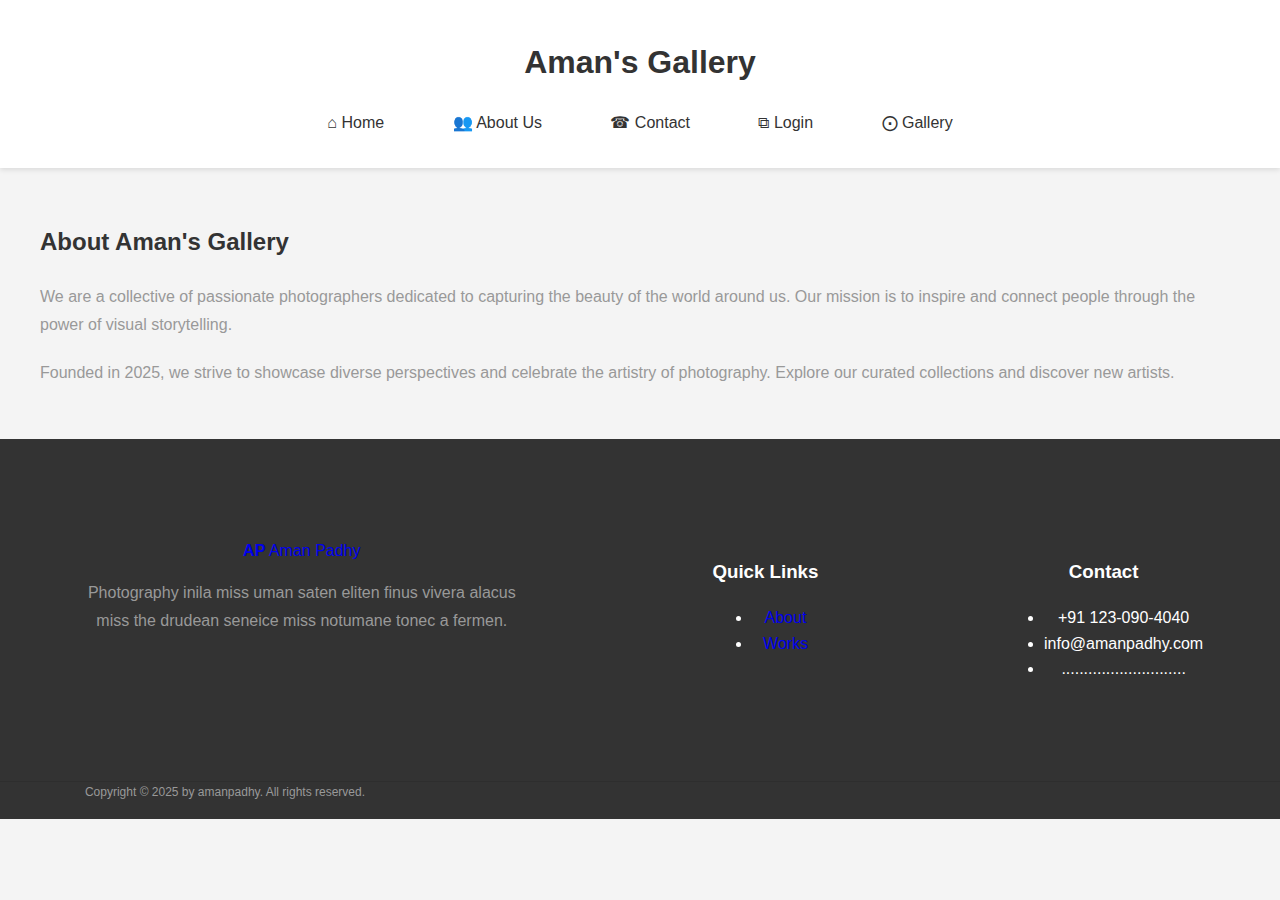
<file: about.html>
<!DOCTYPE html>
<html lang="en">
<head>
    <meta charset="UTF-8">
    <meta name="viewport" content="width=device-width, initial-scale=1.0">
    <title>About Us</title>
    <link rel="stylesheet" href="style.css">
</head>
<body>
    <header>
        <h1>Aman's Gallery</h1>
        <nav>
            <ul>
                <li><a href="index.html">&#8962 Home</a></li>
                <li><a href="about.html">&#128101 About Us</a></li>
                <li><a href="contact.html">&#9742 Contact</a></li>
                <li><a href="login.html"> &#10697 Login</a></li>
                 <li><a href="gallery.html">&#10752 Gallery</a></li> 
            </ul>
        </nav>
    </header>

    <main>
        <section class="about-us">
            <h2>About Aman's Gallery</h2>
            <p>We are a collective of passionate photographers dedicated to capturing the beauty of the world around us.  Our mission is to inspire and connect people through the power of visual storytelling.</p>
            <p>Founded in 2025, we strive to showcase diverse perspectives and celebrate the artistry of photography.  Explore our curated collections and discover new artists.</p>
        </section>
    </main>
    <footer class="footer">
        <div class="second-footer">
            <div class="container">
                <div class="box">
                    <div class="logo-wrapper">
                        <a class="logo" href="index.html" style="text-decoration:none ; "> <strong>AP</strong> Aman Padhy</a>
                    </div>
                    <div class="text">
                        <p>Photography inila miss uman saten eliten finus vivera alacus miss the drudean seneice
                            miss notumane tonec a fermen.</p>
                    </div>
                </div>
                <div class="box">
                    <h3 class="title">Quick Links</h3>
                    <ul>
                        <li><a href="about.html" style="text-decoration:none ;">About</a></li>
                        <li><a href="gallery.html" style="text-decoration:none ;">Works</a></li>
                    </ul>
                </div>

                <div class="box">
                    <h3 class="title">Contact</h3>
                    <ul>
                        <li>
                            <i class="fa fa-phone"></i>
                            <span>
                                +91 123-090-4040
                            </span>
                        </li>
                        <li>
                            <i class="fa fa-at"></i>
                            <span>
                                info@amanpadhy.com
                            </span>
                        </li>
                        <li>
                            <span>
                               ............................
                            </span>
                        </li>
                    </ul>
                </div>

            </div>
        </div>

        <div class=" copyright">
            <div class="box">
                <p class="">Copyright © 2025 by amanpadhy. All rights reserved.</p>
            </div>
        </div>
        </div>
    </footer>
</body>
</html>
</file>
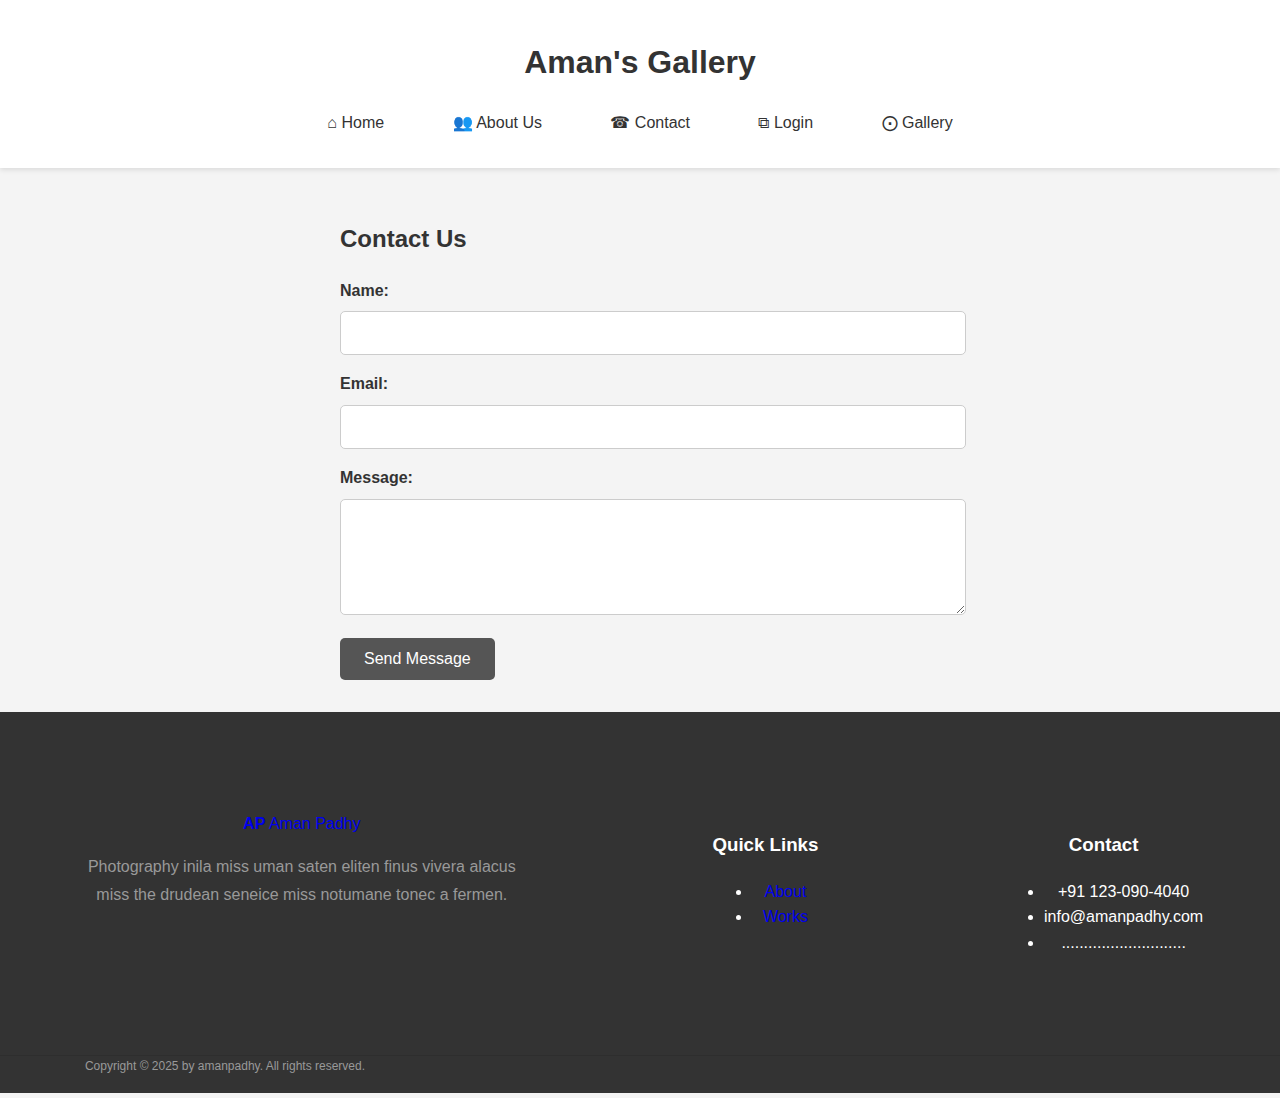
<file: contact.html>
<!DOCTYPE html>
<html lang="en">
<head>
    <meta charset="UTF-8">
    <meta name="viewport" content="width=device-width, initial-scale=1.0">
    <title>Contact Us</title>
    <link rel="stylesheet" href="style.css">
</head>
<body>
    <header>
        <h1>Aman's Gallery</h1>
        <nav>
            <ul>
                <li><a href="index.html">&#8962 Home</a></li>
                <li><a href="about.html">&#128101 About Us</a></li>
                <li><a href="contact.html">&#9742 Contact</a></li>
                <li><a href="login.html"> &#10697 Login</a></li>
                 <li><a href="gallery.html">&#10752 Gallery</a></li> 
            </ul>
        </nav>
    </header>

    <main>
        <section class="contact-form">
            <h2>Contact Us</h2>
            <form>
                <div class="form-group">
                    <label for="name">Name:</label>
                    <input type="text" id="name" name="name" required>
                </div>
                <div class="form-group">
                    <label for="email">Email:</label>
                    <input type="email" id="email" name="email" required>
                </div>
                <div class="form-group">
                    <label for="message">Message:</label>
                    <textarea id="message" name="message" rows="5" required></textarea>
                </div>
                <button type="submit">Send Message</button>
            </form>
        </section>
    </main>
    <footer class="footer">
        <div class="second-footer">
            <div class="container">
                <div class="box">
                    <div class="logo-wrapper">
                        <a class="logo" href="index.html" style="text-decoration:none ; "> <strong>AP</strong> Aman Padhy</a>
                    </div>
                    <div class="text">
                        <p>Photography inila miss uman saten eliten finus vivera alacus miss the drudean seneice
                            miss notumane tonec a fermen.</p>
                    </div>
                </div>
                <div class="box">
                    <h3 class="title">Quick Links</h3>
                    <ul>
                        <li><a href="about.html" style="text-decoration:none ;">About</a></li>
                        <li><a href="gallery.html" style="text-decoration:none ;">Works</a></li>
                    </ul>
                </div>

                <div class="box">
                    <h3 class="title">Contact</h3>
                    <ul>
                        <li>
                            <i class="fa fa-phone"></i>
                            <span>
                                +91 123-090-4040
                            </span>
                        </li>
                        <li>
                            <i class="fa fa-at"></i>
                            <span>
                                info@amanpadhy.com
                            </span>
                        </li>
                        <li>
                            <span>
                               ............................
                            </span>
                        </li>
                    </ul>
                </div>

            </div>
        </div>

        <div class=" copyright">
            <div class="box">
                <p class="">Copyright © 2025 by amanpadhy. All rights reserved.</p>
            </div>
        </div>
        </div>
    </footer>

</body>
</html>
</file>
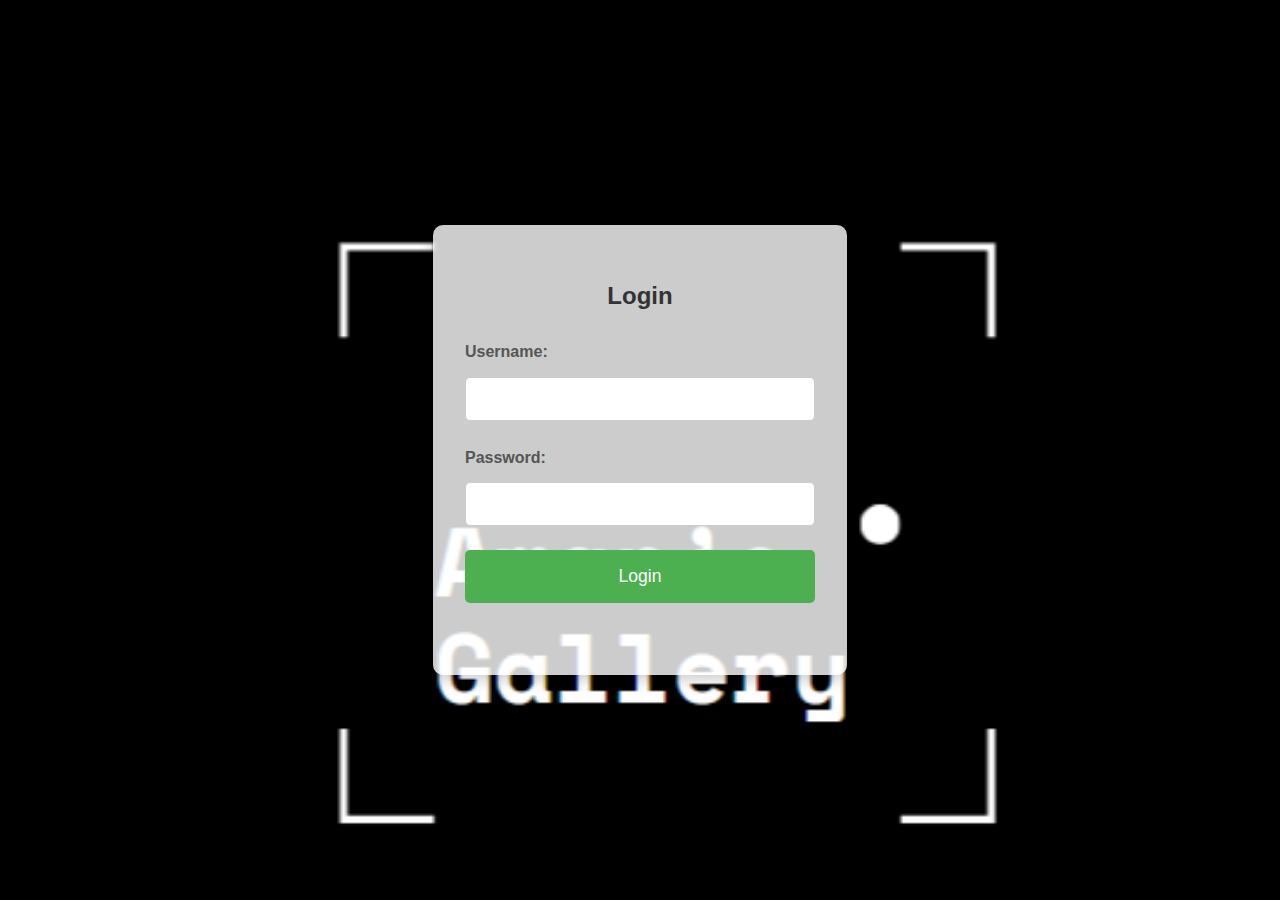
<file: login.html>
<!DOCTYPE html>
<html lang="en">
<head>
    <meta charset="UTF-8">
    <meta name="viewport" content="width=device-width, initial-scale=1.0">
    <title>Login</title>
    <link rel="stylesheet" href="style.css">
</head>
<body class="login-body" >
    <div class="login-container">
        <h2>Login</h2>
        <form id="loginForm">
            <div class="form-group">
                <label for="username">Username:</label>
                <input type="text" id="username" name="username" required>
            </div>
            <div class="form-group">
                <label for="password">Password:</label>
                <input type="password" id="password" name="password" required>
            </div>
            <button type="submit">Login</button>
        </form>
        <div id="loginMessage" class="message"></div>
    </div>

    <script>
        document.getElementById('loginForm').addEventListener('submit', function(event) {
            event.preventDefault(); 
            const username = document.getElementById('username').value;
            const password = document.getElementById('password').value;
            const messageDiv = document.getElementById('loginMessage');

            if (username === 'Aman' && password === '123456') {
                messageDiv.textContent = 'Login successful! Redirecting...';
                messageDiv.classList.add('success');

             
                setTimeout(function() {
                    window.location.href = 'index.html'; 
                }, 1500); 
            } else {
                messageDiv.textContent = 'Invalid username or password.';
                messageDiv.classList.add('error');
            }
        });
    </script>
</body>
</html>
</file>
<file: style.css>
body {
    font-family: 'Lucida Sans', 'Lucida Sans Regular', 'Lucida Grande', 'Lucida Sans Unicode', Geneva, Verdana, sans-serif;
    margin: 0;
    padding: 0;
    background-color: #f4f4f4; /* Light background */
    color: #333;
    line-height: 1.6;
}
h2
{ font-family:Verdana, Geneva, Tahoma, sans-serif;
   
}
header {
    background-color: #fff;
    color: #333;
    padding: 1rem 0;
    text-align: center;
    box-shadow: 0 2px 5px rgba(0, 0, 0, 0.1);
}

nav ul {
    padding: 0;
    list-style: circle;
}

nav ul li {
    display: inline;
    margin: 0 1rem;
}

nav a {
    color: #333;
    text-decoration: none;
    padding: 0.5rem 1rem;
    border-radius: 5px;
    transition: background-color 0.3s ease;
}

nav a:hover {
    background-color: #ddd; /* Lighter hover effect */
}

main {
    padding: 2rem;
    max-width: 1200px;
    margin: 0 auto;
}

footer {
    text-align: center;
    padding: 1rem 0;
    background-color: #333;
    color: #fff;
}
.second-footer{
    padding: 4rem 0rem;
    border-bottom: 1px solid rgba(5, 5, 5, 0.1);
}
.container{
    padding: 1.2rem 6%;
    display: flex;
    justify-content: space-between;
    flex-wrap: wrap;
}
.box{
    max-width: 450px;
}
.copyright p {
    margin: 0px;
    padding: 0px;
    font-size: 12px;
}
p {
    font-family: 'Jost', sans-serif;
    font-size: 16px;
    font-weight: 400;
    line-height: 1.75em;
    color: #999;
    margin-bottom: 20px;
}

/* Home Page Styles */
.hero {
    text-align: center;
    margin-bottom: 2rem;
}

.hero img {
    width: 100%;
    max-height: 400px;
    object-fit: cover;
    border-radius: 5px;
    margin-bottom: 1rem;
}

img{
    transition: all 0.3s ease; 
    filter: grayscale(100%); 
}
img:hover {
    filter: grayscale(0%); 
    transform: scale(1.1); 
}
.gallery {
    text-align: center;
}

.photo-grid {
    display: grid;
    grid-template-columns: repeat(auto-fit, minmax(250px, 1fr));
    gap: 1rem;
}

.photo-grid img {
    width: 100%;
    height: 200px;
    object-fit: cover;
    border-radius: 5px;
}

/* About Us Page Styles */
.about-us {
    line-height: 1.8;
}

/* Contact Page Styles */
.contact-form {
    max-width: 600px;
    margin: 0 auto;
}

.form-group {
    margin-bottom: 1rem;
}

.form-group label {
    display: block;
    margin-bottom: 0.5rem;
    font-weight: bold;
}

.form-group input,
.form-group textarea {
    width: 100%;
    padding: 0.75rem;
    border: 1px solid #ccc;
    border-radius: 5px;
    font-size: 1rem;
}

.contact-form button {
    background-color: #555;
    color: #fff;
    padding: 0.75rem 1.5rem;
    border: none;
    border-radius: 5px;
    cursor: pointer;
    font-size: 1rem;
    transition: background-color 0.3s ease;
}

.contact-form button:hover {
    background-color: #333;
}


/* Login Page Styles */
.login-body {
    background-image: url("logo1.png"); /* Camera Background */
    background-size: cover;
    background-position: center;
    display: flex;
    justify-content: center;
    align-items: center;
    min-height: 100vh;
}

.login-container {
    background-color: rgba(255, 255, 255, 0.8); /* Semi-transparent white */
    padding: 2rem;
    border-radius: 10px;
    box-shadow: 0 5px 15px rgba(0, 0, 0, 0.2);
    width: 350px;
    text-align: center;
}

.login-container h2 {
    margin-bottom: 1.5rem;
    color: #333;
}

.login-container .form-group {
    margin-bottom: 1.5rem;
    text-align: left;
}

.login-container label {
    display: block;
    margin-bottom: 0.5rem;
    font-weight: 600;
    color: #555;
}

.login-container input[type="text"],
.login-container input[type="password"] {
    width: 100%;
    padding: 0.75rem;
    border: 1px solid #ccc;
    border-radius: 5px;
    margin-top: 0.25rem;
    font-size: 1rem;
    box-sizing: border-box;
}

.login-container button {
    background-color: #4CAF50; /* Green */
    color: white;
    padding: 1rem 1.5rem;
    border: none;
    border-radius: 5px;
    cursor: pointer;
    font-size: 1.1rem;
    transition: background-color 0.3s ease;
    width: 100%;
}

.login-container button:hover {
    background-color: #367c39;
}

.login-container .message {
    margin-top: 1rem;
    padding: 0.75rem;
    border-radius: 5px;
    font-weight: bold;
}

.login-container .message.success {
    background-color: #d4edda;
    color: #155724;
    border: 1px solid #c3e6cb;
}

.login-container .message.error {
    background-color: #f8d7da;
    color: #721c24;
    border: 1px solid #f5c6cb;
}
</file>
